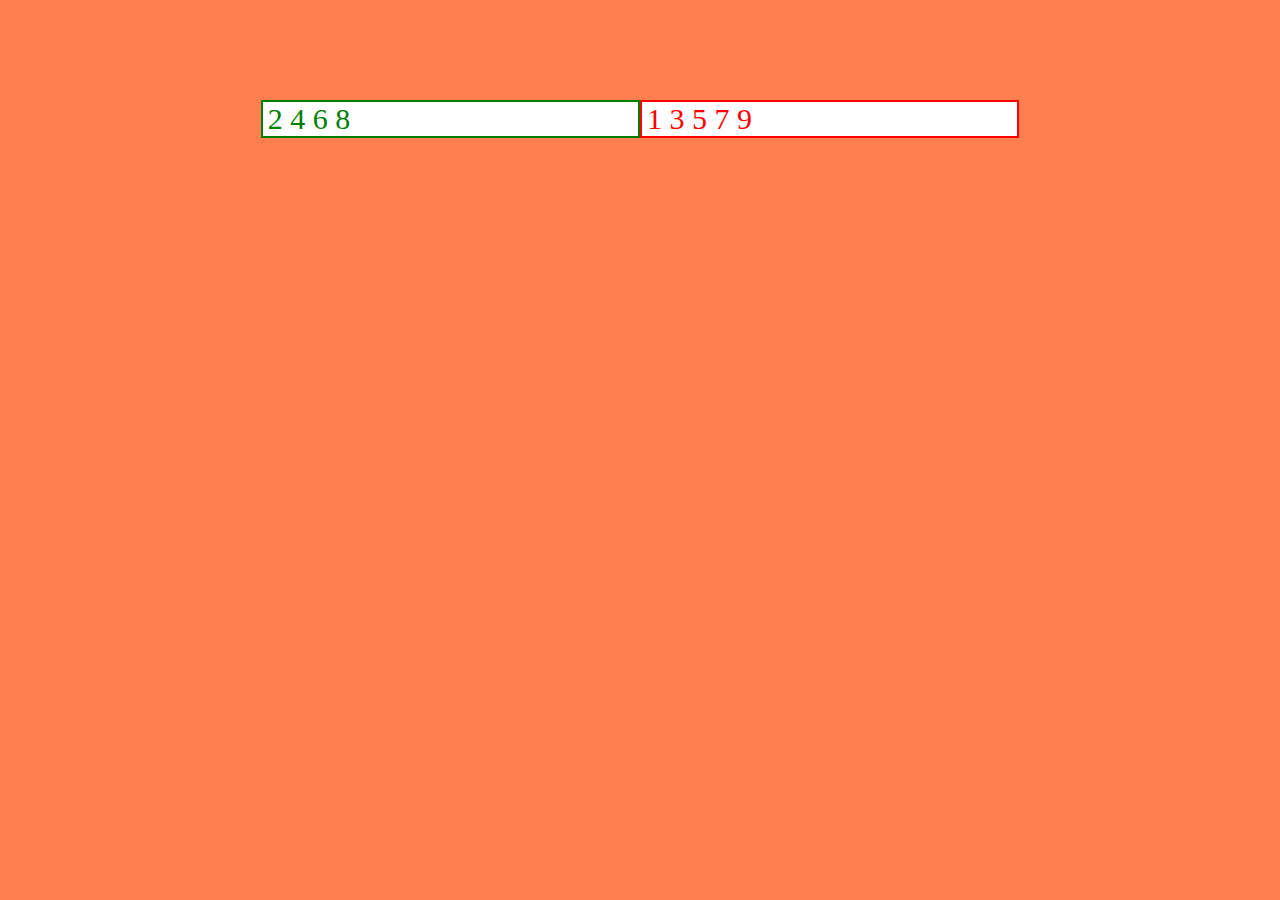
<file: jsnack1/index.html>
<!DOCTYPE html>
<html lang="en">
<head>
    <meta charset="UTF-8">
    <meta http-equiv="X-UA-Compatible" content="IE=edge">
    <meta name="viewport" content="width=device-width, initial-scale=1.0">
    <link rel="stylesheet" href="css/style.css">
    <title>J-Snack 1</title>
</head>
<body>
    <div class="container">

        <div id="even"></div>

        <div id="odd"></div>

    </div>

    <script src="js/script.js"></script>
</body>
</html>
</file>
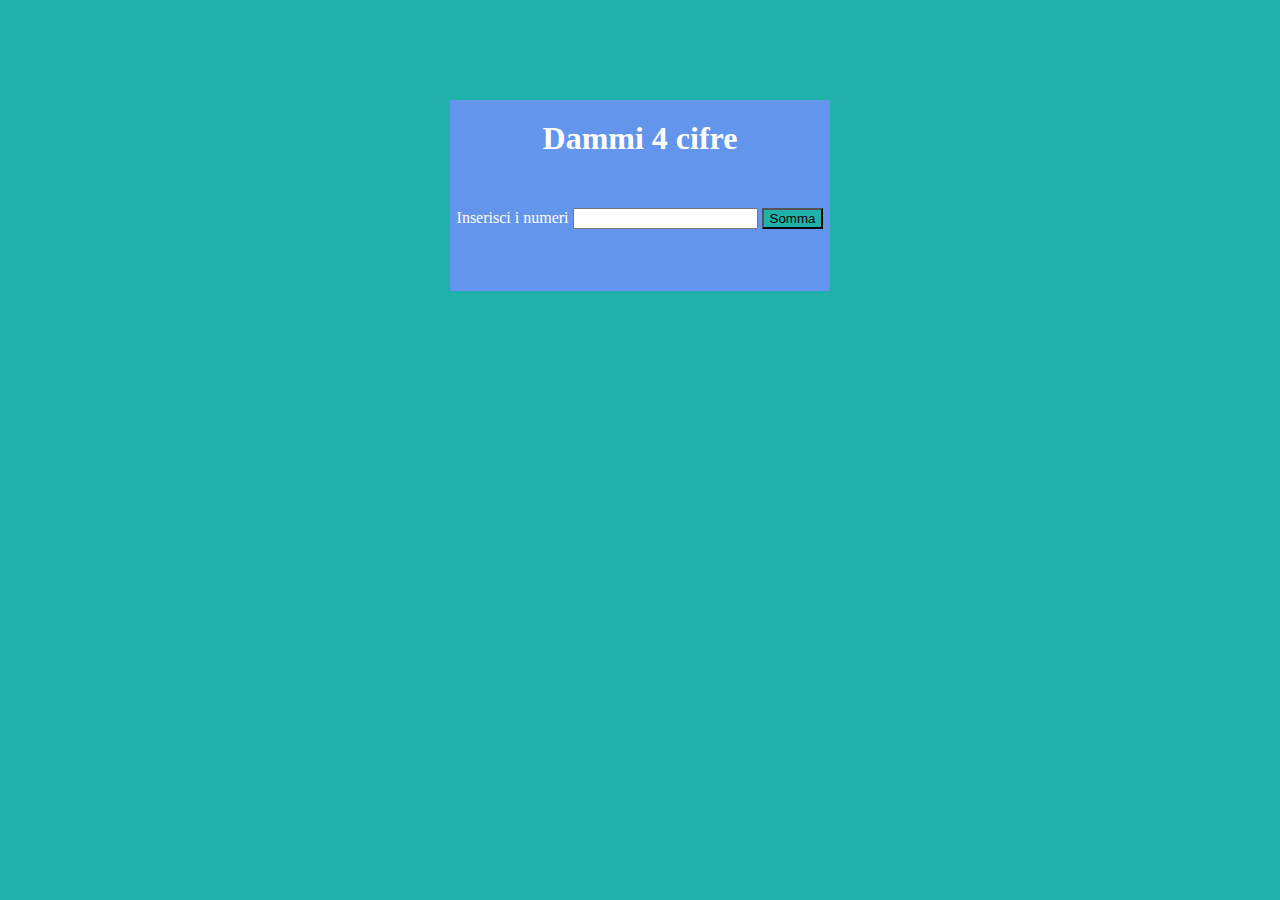
<file: jsnack2/index.html>
<!DOCTYPE html>
<html lang="en">
<head>
    <meta charset="UTF-8">
    <meta http-equiv="X-UA-Compatible" content="IE=edge">
    <meta name="viewport" content="width=device-width, initial-scale=1.0">
    <link href="https://cdn.jsdelivr.net/npm/bootstrap@5.1.3/dist/css/bootstrap.min.css" rel="stylesheet" integrity="sha384-1BmE4kWBq78iYhFldvKuhfTAU6auU8tT94WrHftjDbrCEXSU1oBoqyl2QvZ6jIW3" crossorigin="anonymous">
    <link rel="stylesheet" href="css/style.css">
    <title>J-Snack 2</title>
</head>
<body>
    <div class="game-box">
        <h1>Dammi 4 cifre</h1>

        <label for="user-numbers">Inserisci i numeri</label>
        <input type="number" id="user-numbers">

        <button type="button" id="sum-btn" class="btn btn-primary sum-btn">Somma</button>
        
        <h1 id="game-result"></h1>
    </div>
    <script src="js/script.js"></script>
</body>
</html>
</file>
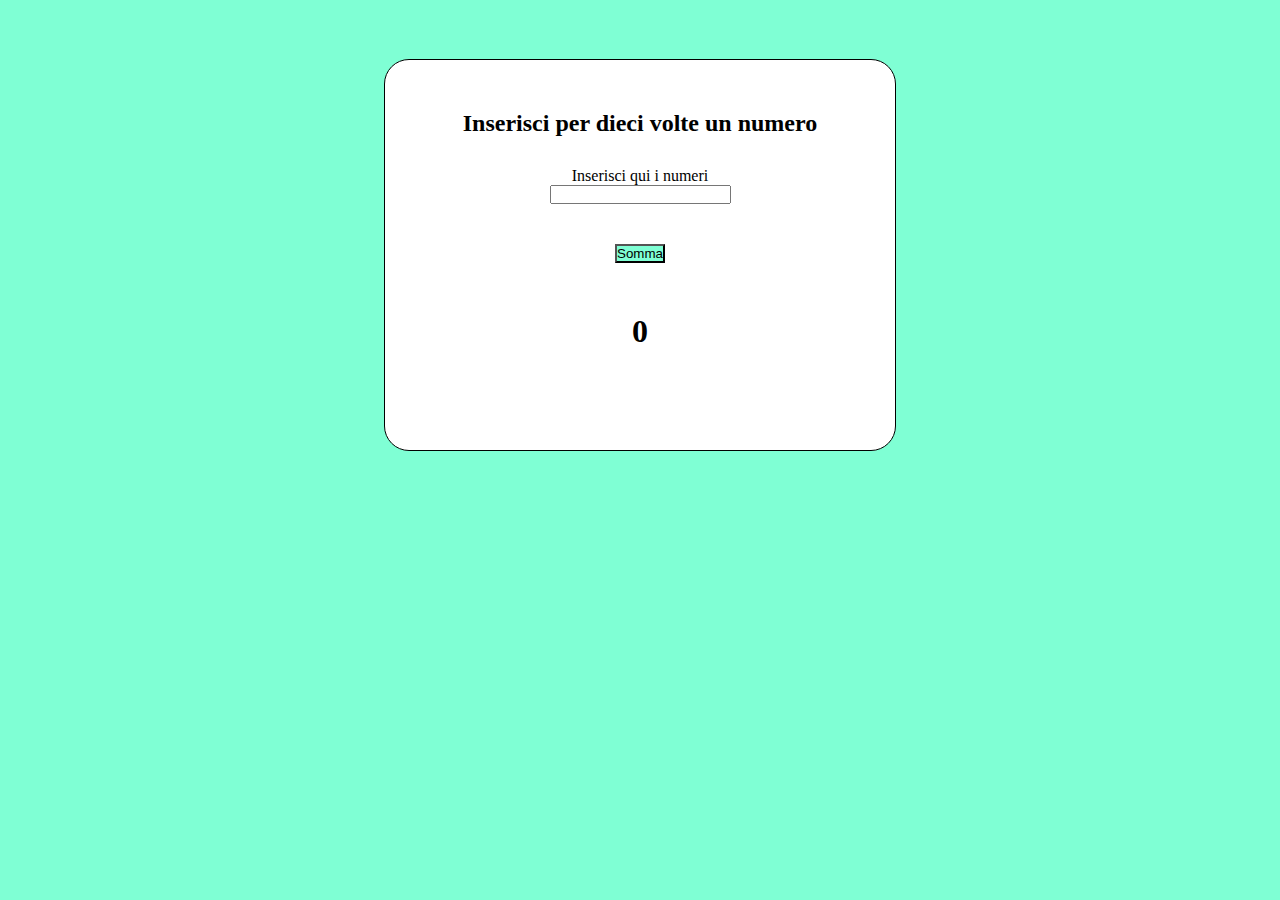
<file: jsnack3/index.html>
<!DOCTYPE html>
<html lang="en">
<head>
    <meta charset="UTF-8">
    <meta http-equiv="X-UA-Compatible" content="IE=edge">
    <meta name="viewport" content="width=device-width, initial-scale=1.0">
    <link href="https://cdn.jsdelivr.net/npm/bootstrap@5.1.3/dist/css/bootstrap.min.css" rel="stylesheet" integrity="sha384-1BmE4kWBq78iYhFldvKuhfTAU6auU8tT94WrHftjDbrCEXSU1oBoqyl2QvZ6jIW3" crossorigin="anonymous">
    <link rel="stylesheet" href="css/style.css">
    <title>J-Snack 3</title>
</head>
<body>
    <div class="sum-box">
        <h2>Inserisci per dieci volte un numero</h2>
        <label for="user-number">Inserisci qui i numeri</label>
        <br>
        <input type="number" id="user-number">
        <br>
        <button type="button" id="sum-btn" class="btn btn-primary">Somma</button>
        <h1 id="game-result"></h1>
    </div>
    <script src="js/script.js"></script>
</body>
</html>
</file>
<file: jsnack1/css/style.css>
body{
    background-color: coral;
}
.container{
    width: 60%;
    background-color: white;
    margin: 100px auto;
    display: flex;
}
#even{
    width: 50%;
    border: 2px solid green;
    color: green;
    font-size: 30px;
    padding-left: 5px;
}

#odd{
    width: 50%;
    border: 2px solid red;
    color: red;
    font-size: 30px;
    padding-left: 5px;
}
</file>
<file: jsnack2/css/style.css>
body{
    background-color:lightseagreen;
}
.game-box{
    width: 30%;
    background-color:cornflowerblue;
    margin: 100px auto;
    color: white;
    text-align: center;
}
h1{
    padding: 20px 0;
}
#sum-btn{
    background-color: lightseagreen;
    margin-top: 10px
}
</file>
<file: jsnack3/css/style.css>
*{
    margin: 0;
    padding: 0;
    box-sizing: border-box;
}
body{
    background-color:aquamarine;
}
.sum-box{
    width: 40%;
    background-color: white;
    margin: 59px auto;
    border-radius: 25px;
    padding: 50px 0;
    text-align: center;
    border: 1px solid black;
}
h1{
    text-align: center;
    padding: 50px 0;
}
h2{
    margin-bottom: 30px;
}
#sum-btn{
    background-color: aquamarine;
    margin-top: 40px;
    color: black;
    border-color: black;
}
label{
    margin-bottom: 40px;
}
</file>
